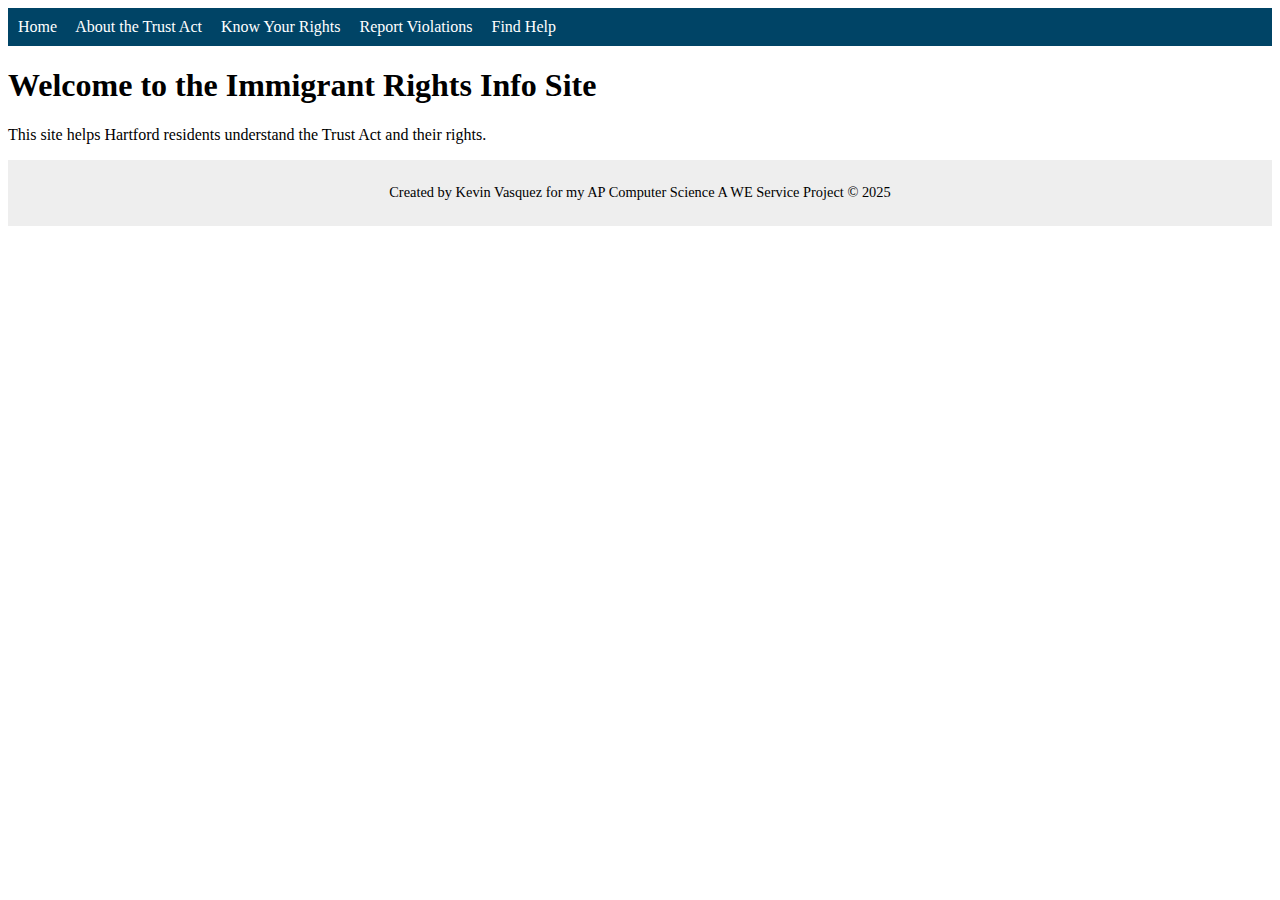
<file: immigrantrights/target/classes/templates/index.html>
<!DOCTYPE html>
<html>
<head>
  <title>Home</title>
</head>
<body>
<header style="background-color: #004466; padding: 10px;">
  <nav>
    <a href="/" style="color: white; margin-right: 15px; text-decoration: none;">Home</a>
    <a href="/about" style="color: white; margin-right: 15px; text-decoration: none;">About the Trust Act</a>
    <a href="/rights" style="color: white; margin-right: 15px; text-decoration: none;">Know Your Rights</a>
    <a href="/report" style="color: white; margin-right: 15px; text-decoration: none;">Report Violations</a>
    <a href="/help" style="color: white; text-decoration: none;">Find Help</a>
  </nav>
</header>

  <h1>Welcome to the Immigrant Rights Info Site</h1>
  <p>This site helps Hartford residents understand the Trust Act and their rights.</p>
  <footer style="text-align: center; padding: 10px; background: #eee; font-size: 0.9em;">
  <p>Created by Kevin Vasquez for my AP Computer Science A WE Service Project © 2025</p>
</footer>
</body>
</html>
</file>
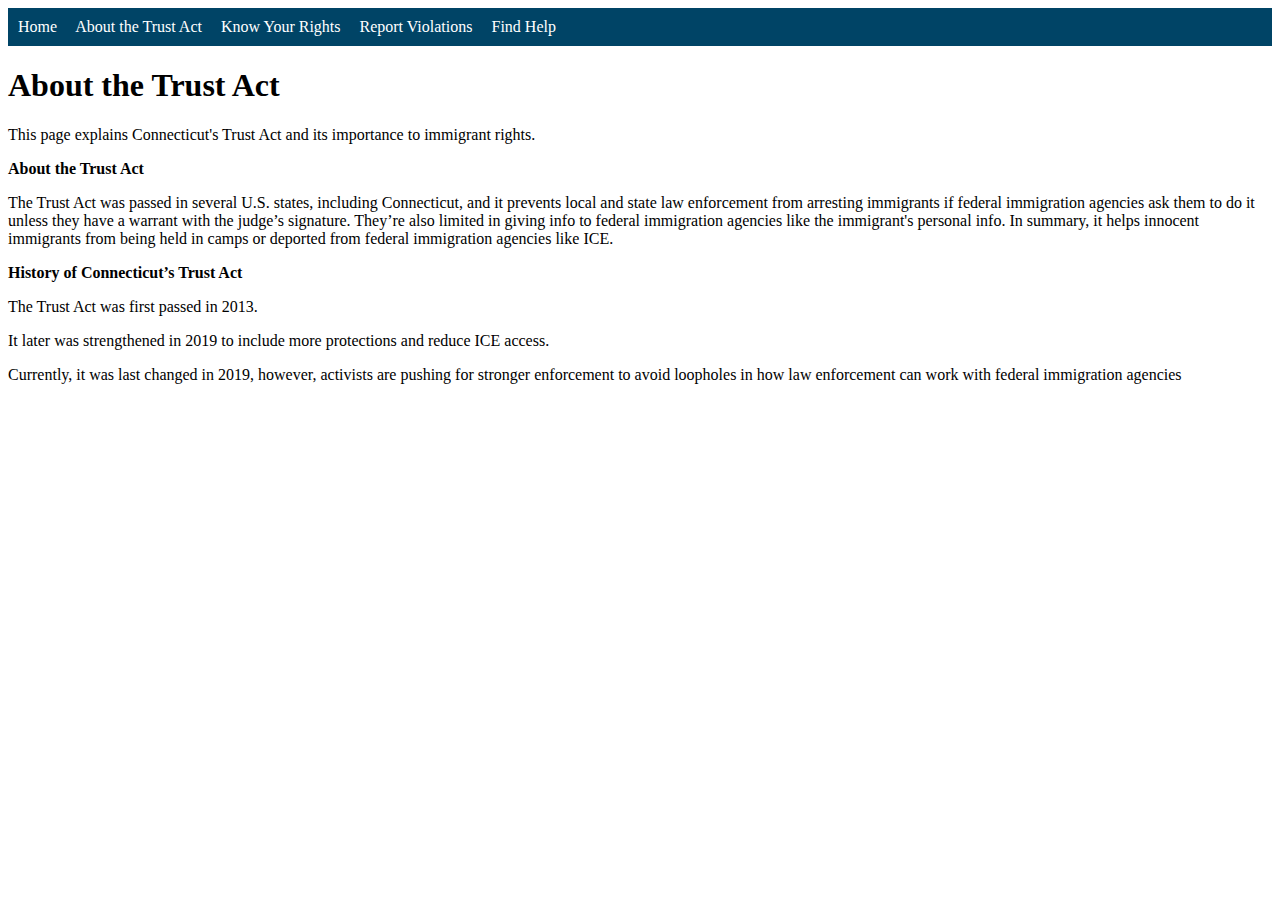
<file: immigrantrights/target/classes/templates/about.html>
<!DOCTYPE html>
<html>
<head>
  <title>About the Trust Act</title>
</head>
<body>
<header style="background-color: #004466; padding: 10px;">
  <nav>
    <a href="/" style="color: white; margin-right: 15px; text-decoration: none;">Home</a>
    <a href="/about" style="color: white; margin-right: 15px; text-decoration: none;">About the Trust Act</a>
    <a href="/rights" style="color: white; margin-right: 15px; text-decoration: none;">Know Your Rights</a>
    <a href="/report" style="color: white; margin-right: 15px; text-decoration: none;">Report Violations</a>
    <a href="/help" style="color: white; text-decoration: none;">Find Help</a>
  </nav>
</header>
<h1>About the Trust Act</h1>
  <p>This page explains Connecticut's Trust Act and its importance to immigrant rights.</p>
  <p></p>
  <p></p>
  <p></p>
  <p><b>About the Trust Act</b></p>
<p>The Trust Act was passed in several U.S. states, including Connecticut, and it prevents local and state law enforcement from arresting immigrants if federal immigration agencies ask them to do it unless they have a warrant with the judge’s signature. They’re also limited in giving info to federal immigration agencies like the immigrant's personal info. In summary, it helps innocent immigrants from being held in camps or deported from federal immigration agencies like ICE.</p>

<p></p>
<p><b>History of Connecticut’s Trust Act</b></p>
<p>The Trust Act was first passed in 2013.</p>
<p>It later was strengthened in 2019 to include more protections and reduce ICE access.</p>
<p>Currently, it was last changed in 2019, however, activists are pushing for stronger enforcement to avoid loopholes in how law enforcement can work with federal immigration agencies</p>
</body>
</html>
</file>
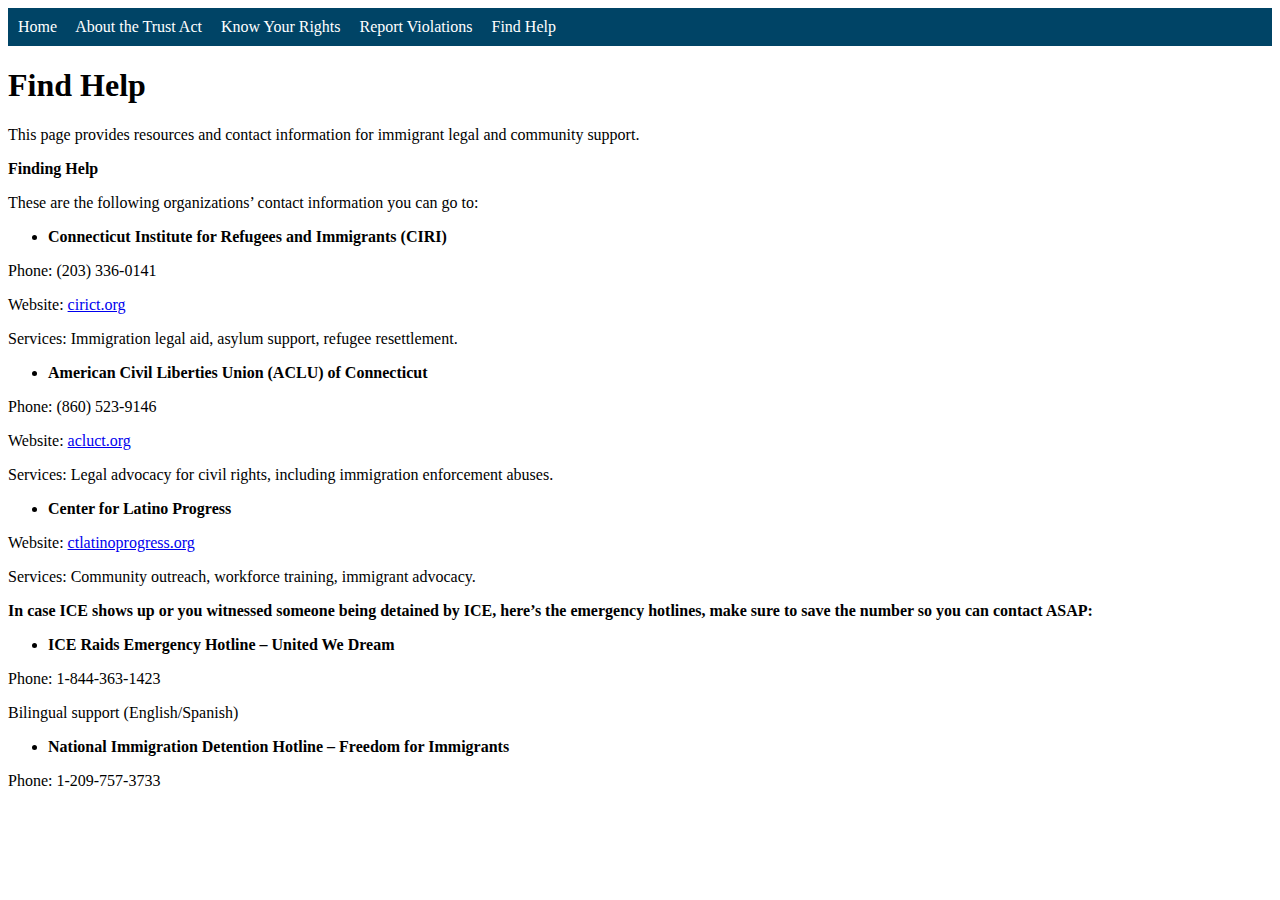
<file: immigrantrights/target/classes/templates/help.html>
<!DOCTYPE html>
<html>
<head>
  <title>Find Help</title>
</head>
<body>
<header style="background-color: #004466; padding: 10px;">
  <nav>
    <a href="/" style="color: white; margin-right: 15px; text-decoration: none;">Home</a>
    <a href="/about" style="color: white; margin-right: 15px; text-decoration: none;">About the Trust Act</a>
    <a href="/rights" style="color: white; margin-right: 15px; text-decoration: none;">Know Your Rights</a>
    <a href="/report" style="color: white; margin-right: 15px; text-decoration: none;">Report Violations</a>
    <a href="/help" style="color: white; text-decoration: none;">Find Help</a>
  </nav>
</header>

  <h1>Find Help</h1>
  <p>This page provides resources and contact information for immigrant legal and community support.</p>
  <p></p>
  <p></p>
  <p><b>Finding Help</b></p>
  <p>These are the following organizations’ contact information you can go to:</p>
  <ul>
  <li><b>Connecticut Institute for Refugees and Immigrants (CIRI)</b></li>
  </ul>
  <p>Phone: (203) 336-0141</p>
  <p>Website: <a href="cirict.org">cirict.org</a></p>
  <p>Services: Immigration legal aid, asylum support, refugee resettlement.</p>
  <ul>
  <p> </p>
  <li><b>American Civil Liberties Union (ACLU) of Connecticut</b></li>
  </ul>
  <p>Phone: (860) 523-9146</p>
  <p>Website: <a href="acluct.org">acluct.org</a></p>
  <p>Services: Legal advocacy for civil rights, including immigration enforcement abuses.</p>
  <p></p>
  <ul>
  <li><b>Center for Latino Progress</b></li>
  </ul>
  <p>Website: <a href="ctlatinoprogress.org">ctlatinoprogress.org</a></p>
  <p>Services: Community outreach, workforce training, immigrant advocacy.</p>
  <p></p>
  <p><b>In case ICE shows up or you witnessed someone being detained by ICE, here’s the emergency hotlines, make sure to save the number so you can contact ASAP:</b></p>
  
  <ul>
  <li><b>ICE Raids Emergency Hotline – United We Dream</b></li>
  </ul>
  <p>Phone: 1-844-363-1423</p>
  <p>Bilingual support (English/Spanish)</p>
  <ul>
  <li><b>National Immigration Detention Hotline – Freedom for Immigrants</b></li>
  </ul>
  <p>Phone: 1-209-757-3733</p>
</body>
</html>
</file>
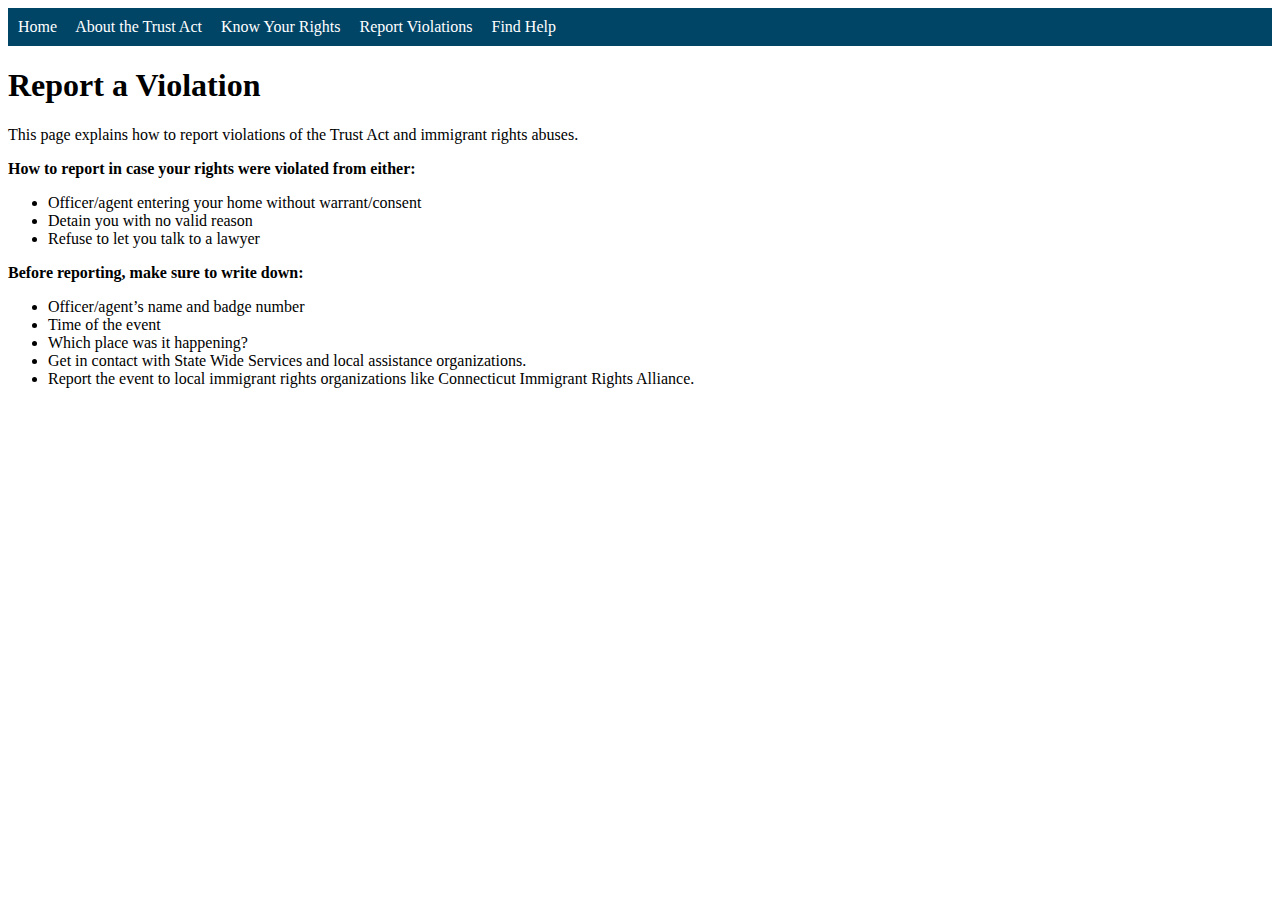
<file: immigrantrights/target/classes/templates/report.html>
<!DOCTYPE html>
<html>
<head>
  <title>Report a Violation</title>
</head>
<body>
<header style="background-color: #004466; padding: 10px;">
  <nav>
    <a href="/" style="color: white; margin-right: 15px; text-decoration: none;">Home</a>
    <a href="/about" style="color: white; margin-right: 15px; text-decoration: none;">About the Trust Act</a>
    <a href="/rights" style="color: white; margin-right: 15px; text-decoration: none;">Know Your Rights</a>
    <a href="/report" style="color: white; margin-right: 15px; text-decoration: none;">Report Violations</a>
    <a href="/help" style="color: white; text-decoration: none;">Find Help</a>
  </nav>
</header>

  <h1>Report a Violation</h1>
  <p>This page explains how to report violations of the Trust Act and immigrant rights abuses.</p>
  <p></p>
  <p></p>
  <p><b>How to report in case your rights were violated from either:</b></p>
  <ul>
  <li>Officer/agent entering your home without warrant/consent</li>
  <li>Detain you with no valid reason</li>
  <li>Refuse to let you talk to a lawyer</li>
  </ul>
  <p></p>
  <p><b>Before reporting, make sure to write down:</b></p>
  <ul>
  <li>Officer/agent’s name and badge number</li>
  <li>Time of the event </li>
  <li>Which place was it happening?</li>
  <li>Get in contact with State Wide Services and local assistance organizations.</li>
  <li>Report the event to local immigrant rights organizations like Connecticut Immigrant Rights Alliance.</li>
  </ul>
</body>
</html>
</file>
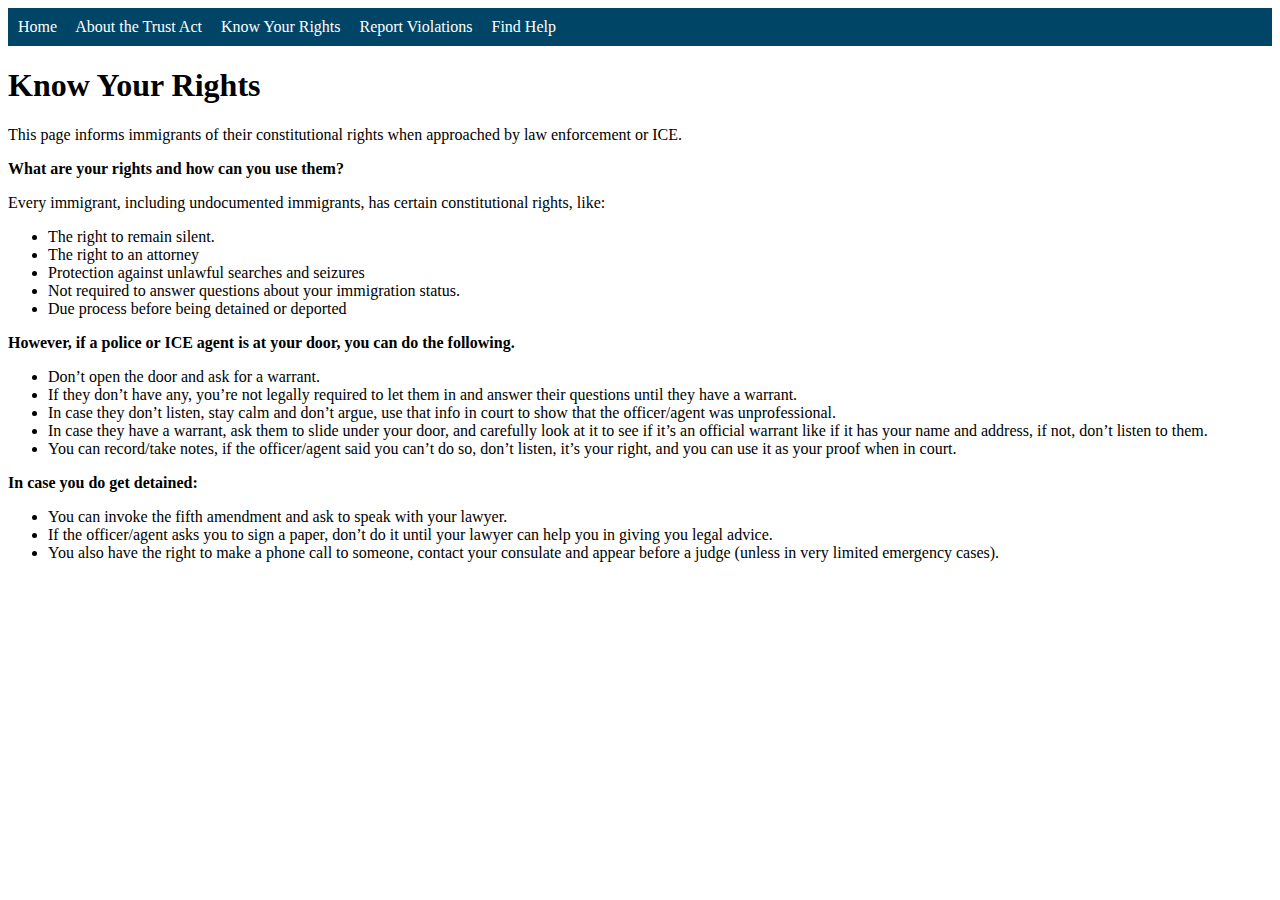
<file: immigrantrights/target/classes/templates/rights.html>
<!DOCTYPE html>
<html>
<head>
  <title>Know Your Rights</title>
</head>
<body>
<header style="background-color: #004466; padding: 10px;">
  <nav>
    <a href="/" style="color: white; margin-right: 15px; text-decoration: none;">Home</a>
    <a href="/about" style="color: white; margin-right: 15px; text-decoration: none;">About the Trust Act</a>
    <a href="/rights" style="color: white; margin-right: 15px; text-decoration: none;">Know Your Rights</a>
    <a href="/report" style="color: white; margin-right: 15px; text-decoration: none;">Report Violations</a>
    <a href="/help" style="color: white; text-decoration: none;">Find Help</a>
  </nav>
</header>

  <h1>Know Your Rights</h1>
  <p>This page informs immigrants of their constitutional rights when approached by law enforcement or ICE.</p>
  <p> </p>
  <p> </p>
  <p><b>What are your rights and how can you use them?</b></p>
  <p>Every immigrant, including undocumented immigrants, has certain constitutional rights, like:</p>
  <ul>
  <li>The right to remain silent.</li>
  <li>The right to an attorney</li>
  <li>Protection against unlawful searches and seizures</li>
  <li>Not required to answer questions about your immigration status.</li>
  <li>Due process before being detained or deported</li>
</ul>
<p></p>
<p><b>However, if a police or ICE agent is at your door, you can do the following.</b></p>
<ul>
<li>Don’t open the door and ask for a warrant. </li>
<li>If they don’t have any, you’re not legally required to let them in and answer their questions until they have a warrant. </li>
<li>In case they don’t listen, stay calm and don’t argue, use that info in court to show that the officer/agent was unprofessional. </li>
<li>In case they have a warrant, ask them to slide under your door, and carefully look at it to see if it’s an official warrant like if it has your name and address, if not, don’t listen to them. </li>
<li>You can record/take notes, if the officer/agent said you can’t do so, don’t listen, it’s your right, and you can use it as your proof when in court. </li>
</ul>
<p></p>
<p><b>In case you do get detained:</b></p>
<ul>
<li>You can invoke the fifth amendment and ask to speak with your lawyer.</li>
<li>If the officer/agent asks you to sign a paper, don’t do it until your lawyer can help you in giving you legal advice. </li>
<li>You also have the right to make a phone call to someone, contact your consulate and appear before a judge (unless in very limited emergency cases).</li>
</ul>
</body>
</html>
</file>
